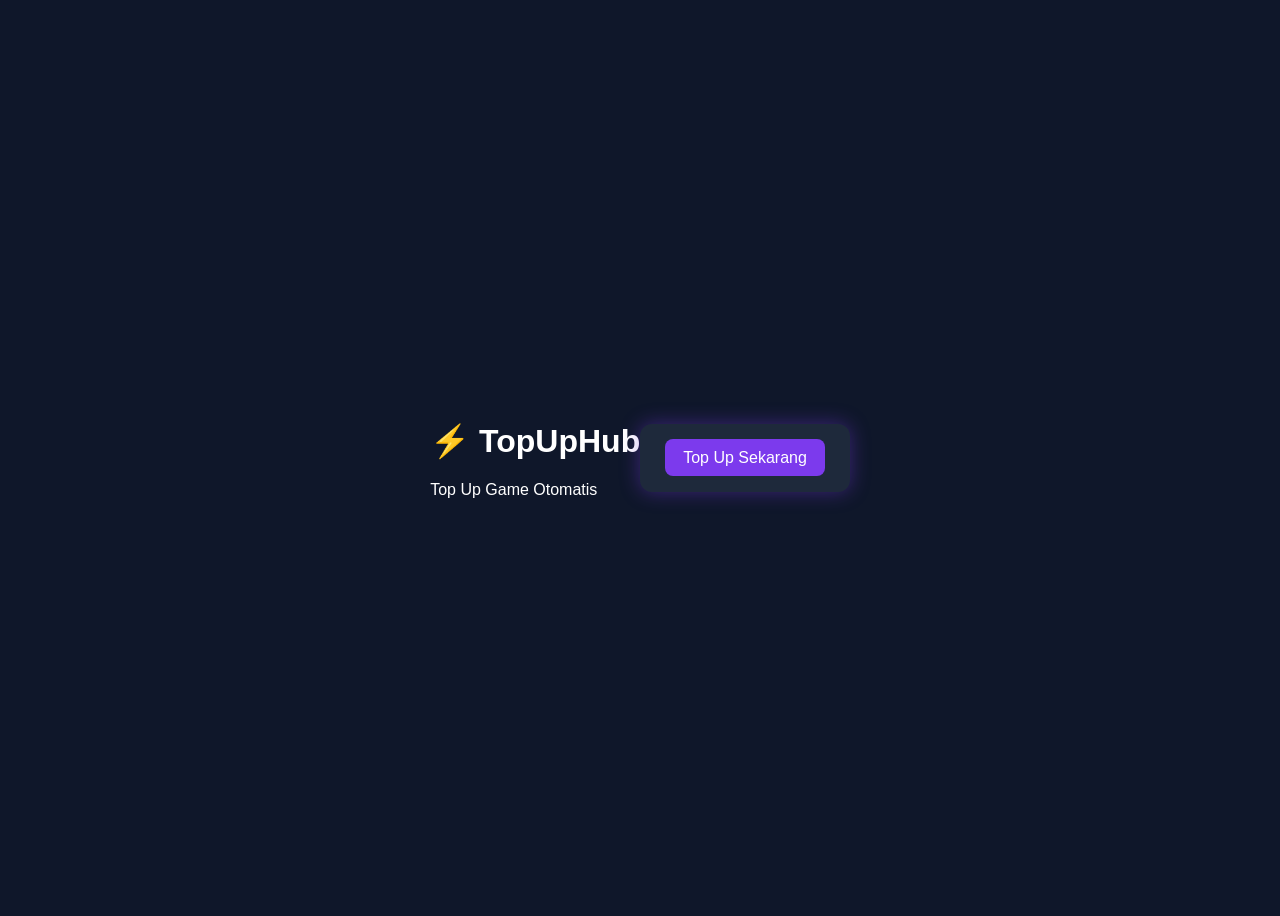
<file: index.html>
<!DOCTYPE html><html><head><meta charset='utf-8'><title>TopUpHub</title>
<link rel='stylesheet' href='css/style.css'></head><body>
<header><h1>⚡ TopUpHub</h1><p>Top Up Game Otomatis</p></header>
<div class='card'><a href='topup.html' class='btn'>Top Up Sekarang</a></div>
</body></html>
</file>
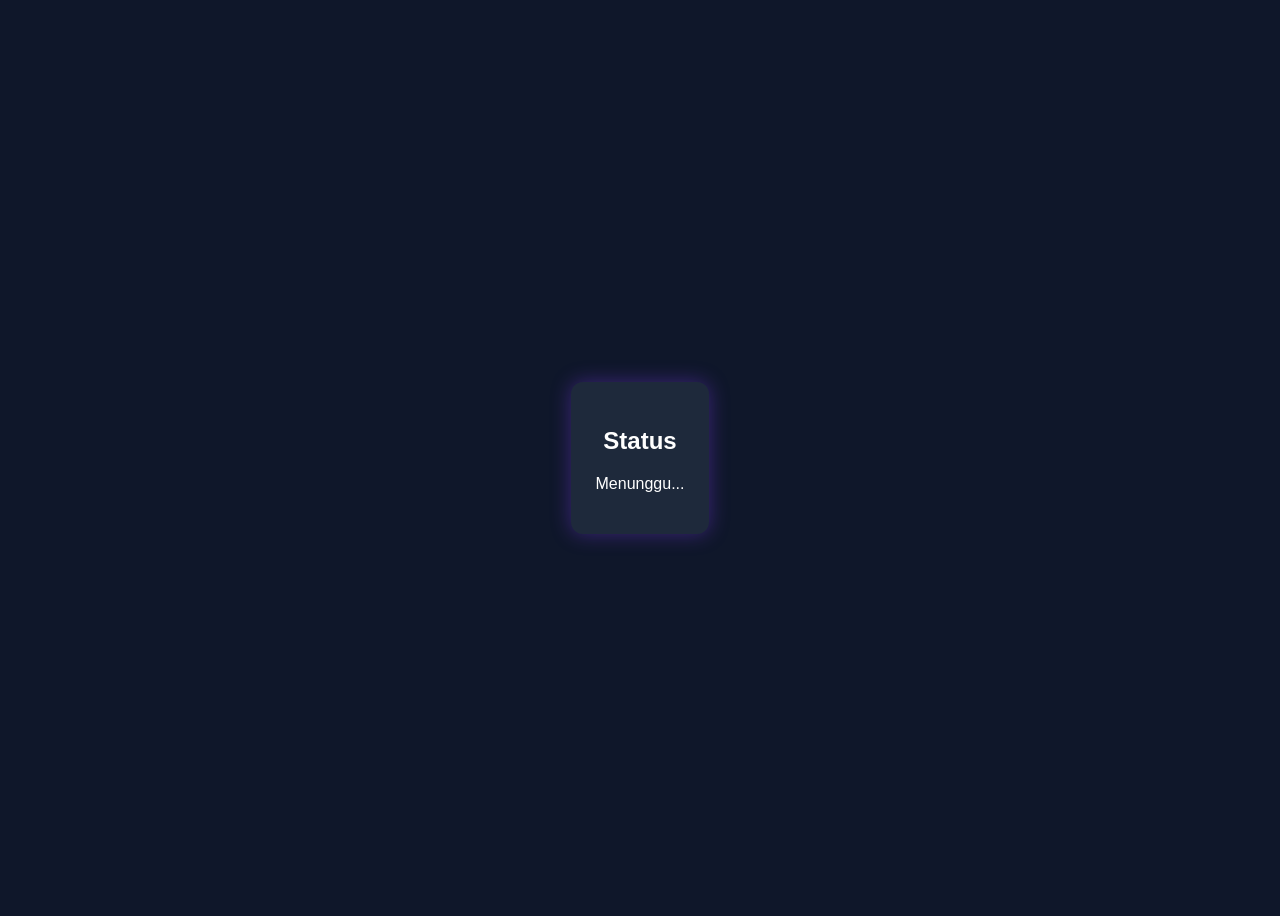
<file: status.html>
<!DOCTYPE html><html><head><meta charset='utf-8'><link rel='stylesheet' href='css/style.css'></head><body>
<div class='card'><h2>Status</h2><p id='s'>Menunggu...</p></div><script>
setTimeout(()=>s.innerText='Diproses...',1500);setTimeout(()=>s.innerText='Selesai ✅',3000);
</script></body></html>
</file>
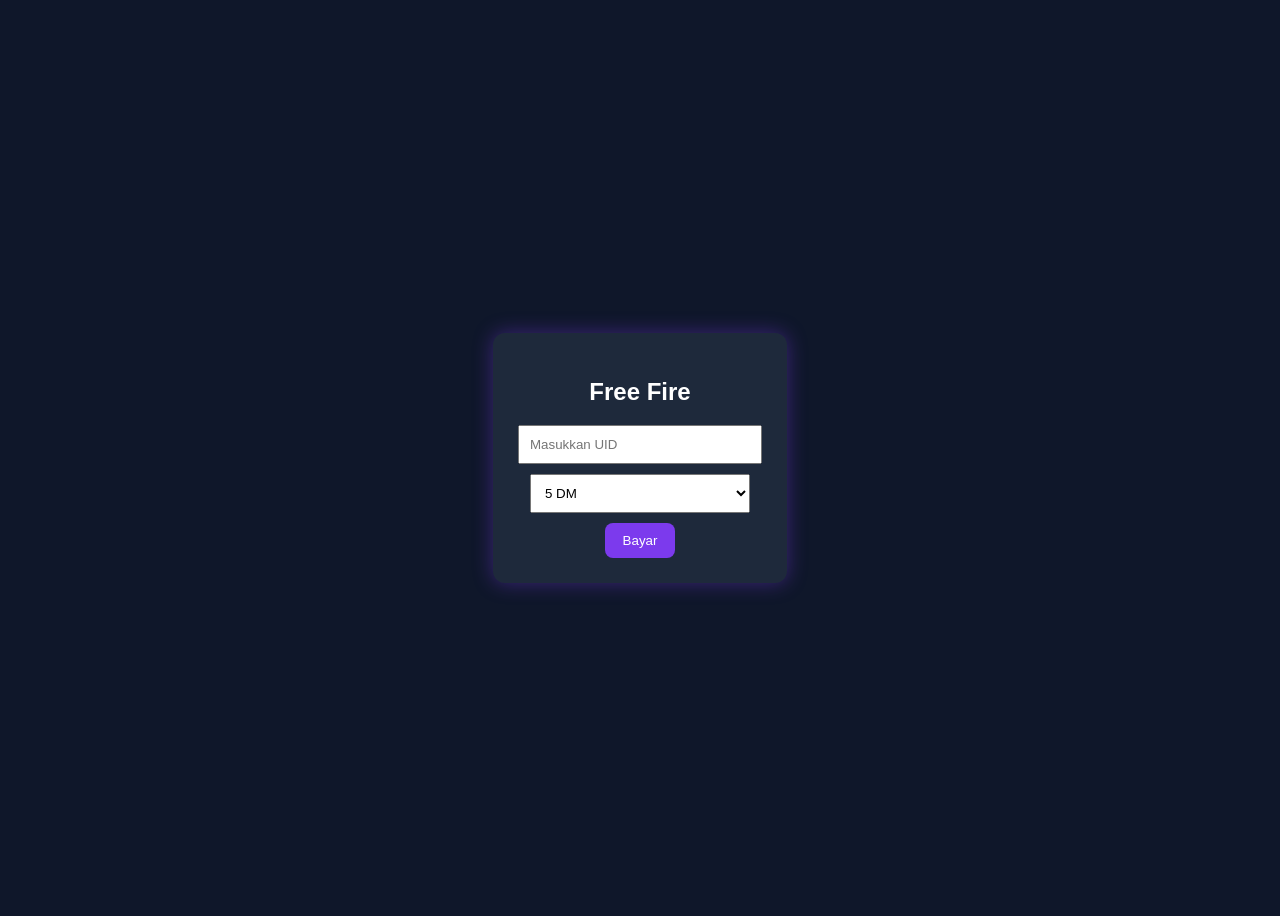
<file: topup.html>
<!DOCTYPE html><html><head><meta charset='utf-8'><link rel='stylesheet' href='css/style.css'></head><body>
<div class='card'><h2>Free Fire</h2><input placeholder='Masukkan UID'><select><option>5 DM</option><option>70 DM</option></select>
<button onclick="location.href='status.html'" class='btn'>Bayar</button></div></body></html>
</file>
<file: css/style.css>
body{font-family:Arial;background:#0f172a;color:#fff;display:flex;justify-content:center;align-items:center;min-height:100vh}
.card{background:#1e293b;padding:25px;border-radius:12px;box-shadow:0 0 20px rgba(124,58,237,.4);text-align:center}
.btn{background:#7c3aed;color:#fff;padding:10px 18px;border-radius:8px;text-decoration:none;border:none}
input,select{display:block;margin:10px auto;padding:10px;width:220px}
</file>
